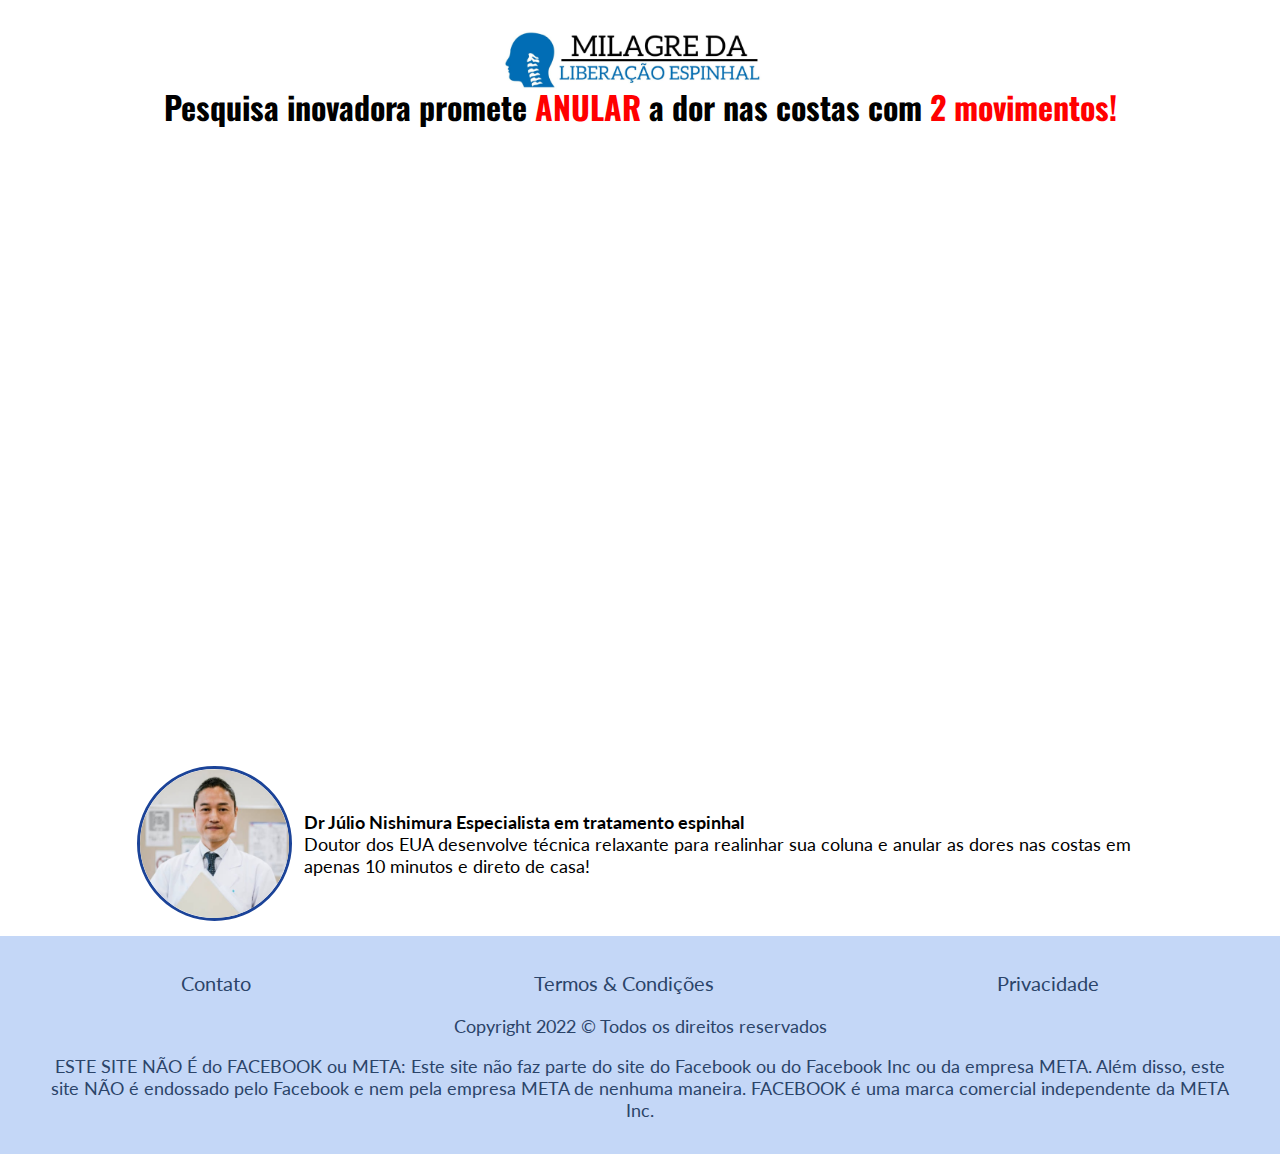
<file: index.html>
<!DOCTYPE html>
<html lang="pt=br">
<head>
    <link rel="prerender" href="https://player-vz-59f332d2-827.tv.pandavideo.com.br/embed/?v=8e21b8e4-fe03-4cad-b907-e11fdf312427">
<link rel="preload" href="https://player-vz-59f332d2-827.tv.pandavideo.com.br/embed/js/hls.js" as="script">
<link rel="preload" href="https://player-vz-59f332d2-827.tv.pandavideo.com.br/embed/js/plyr.polyfilled.min.js" as="script">
<link rel="preload" href="https://config.tv.pandavideo.com.br/vz-59f332d2-827/8e21b8e4-fe03-4cad-b907-e11fdf312427.json" as="fetch">
<link rel="preload" href="https://config.tv.pandavideo.com.br/vz-59f332d2-827/config.json" as="fetch">
<link rel="preload" href="https://b-vz-59f332d2-827.tv.pandavideo.com.br/8e21b8e4-fe03-4cad-b907-e11fdf312427/playlist.m3u8" as="fetch">
<link rel="dns-prefetch" href="https://b-vz-59f332d2-827.tv.pandavideo.com.br">
<link rel="dns-prefetch" href="https://player-vz-59f332d2-827.tv.pandavideo.com.br">
<link rel="dns-prefetch" href="https://vz-59f332d2-827.b-cdn.net">
    
    <meta charset="UTF-8">
    <meta http-equiv="X-UA-Compatible" content="IE=edge">
    <meta name="viewport" content="width=device-width, initial-scale=1.0">
    <link rel="stylesheet" href="assets/main.css">
    <script type="text/javascript" src="assets/com.js"></script>
    <link rel="preconnect" href="https://fonts.googleapis.com">
    <link rel="preconnect" href="https://fonts.gstatic.com" crossorigin>
    <link href="https://fonts.googleapis.com/css2?family=Lato&family=Oswald&display=swap" rel="stylesheet">
    
    <link rel="shortcut icon" href="favicon.ico" type="image/x-icon">

      <!-- Global site tag (gtag.js) - Google Analytics -->
    <script async src="https://www.googletagmanager.com/gtag/js?id=G-RKC31HR9TQ"></script>
    <script>
    window.dataLayer = window.dataLayer || [];
    function gtag(){dataLayer.push(arguments);}
    gtag('js', new Date());
    gtag('config', 'G-RKC31HR9TQ');
    </script>

    <!-- Meta Pixel Code -->
    <script>
      !function(f,b,e,v,n,t,s)
      {if(f.fbq)return;n=f.fbq=function(){n.callMethod?
      n.callMethod.apply(n,arguments):n.queue.push(arguments)};
      if(!f._fbq)f._fbq=n;n.push=n;n.loaded=!0;n.version='2.0';
      n.queue=[];t=b.createElement(e);t.async=!0;
      t.src=v;s=b.getElementsByTagName(e)[0];
      s.parentNode.insertBefore(t,s)}(window, document,'script',
      'https://connect.facebook.net/en_US/fbevents.js');
      fbq('init', '477395930816044');
      fbq('track', 'PageView');
    </script>
    <noscript><img height="1" width="1" style="display:none"
    src="https://www.facebook.com/tr?id=477395930816044&ev=PageView&noscript=1"
    /></noscript>
    <!-- End Meta Pixel Code -->

    <!-- Meta Pixel Code -->
    <script>
      !function(f,b,e,v,n,t,s)
      {if(f.fbq)return;n=f.fbq=function(){n.callMethod?
      n.callMethod.apply(n,arguments):n.queue.push(arguments)};
      if(!f._fbq)f._fbq=n;n.push=n;n.loaded=!0;n.version='2.0';
      n.queue=[];t=b.createElement(e);t.async=!0;
      t.src=v;s=b.getElementsByTagName(e)[0];
      s.parentNode.insertBefore(t,s)}(window, document,'script',
      'https://connect.facebook.net/en_US/fbevents.js');
      fbq('init', '5239108519542609');
      fbq('track', 'PageView');
    </script>
    <noscript><img height="1" width="1" style="display:none"
    src="https://www.facebook.com/tr?id=5239108519542609&ev=PageView&noscript=1"
    /></noscript>
    <!-- End Meta Pixel Code -->
    
    <!-- Meta Pixel Code -->
<script>
!function(f,b,e,v,n,t,s)
{if(f.fbq)return;n=f.fbq=function(){n.callMethod?
n.callMethod.apply(n,arguments):n.queue.push(arguments)};
if(!f._fbq)f._fbq=n;n.push=n;n.loaded=!0;n.version='2.0';
n.queue=[];t=b.createElement(e);t.async=!0;
t.src=v;s=b.getElementsByTagName(e)[0];
s.parentNode.insertBefore(t,s)}(window, document,'script',
'https://connect.facebook.net/en_US/fbevents.js');
fbq('init', '1345412559280614');
fbq('track', 'PageView');
</script>
<noscript><img height="1" width="1" style="display:none"
src="https://www.facebook.com/tr?id=1345412559280614&ev=PageView&noscript=1"
/></noscript>
<!-- End Meta Pixel Code -->

    <script type="text/javascript">
    (function(c,l,a,r,i,t,y){
        c[a]=c[a]||function(){(c[a].q=c[a].q||[]).push(arguments)};
        t=l.createElement(r);t.async=1;t.src="https://www.clarity.ms/tag/"+i;
        y=l.getElementsByTagName(r)[0];y.parentNode.insertBefore(t,y);
    })(window, document, "clarity", "script", "cquav9ig01");
    </script> 
    
    <title>Milagre da Liberação Espinhal</title>
    
</head>
<body>
    <header class="center">
        <a href="index.html"><img src="assets/imagens/logo.png" alt="Milagre da Liberação Espinhal"></a>
    </header>

    <div>
    <h1>Pesquisa inovadora promete <span class="red">ANULAR</span> a dor nas costas com <span class="red">2 movimentos!</span></span></h1>
   
    <div style="position:relative;padding-top:56.20608899297424%;"><iframe id="panda-8e21b8e4-fe03-4cad-b907-e11fdf312427" src="https://player-vz-59f332d2-827.tv.pandavideo.com.br/embed/?v=8e21b8e4-fe03-4cad-b907-e11fdf312427" style="border:none;position:absolute;top:0;left:0;" allow="accelerometer;gyroscope;autoplay;encrypted-media;picture-in-picture" allowfullscreen=true width="100%" height="100%"></iframe></div>
    
    <div class="posdelay">
      <form action="https://pay.kiwify.com.br/hzKXDcX">
      <button class="btn center">QUERO CURAR MINHAS COSTAS</button>
      </form>
    </div>
    </div>
    
    <section class="predelay">
    <div class="doutordiv">
    <section class="rowdiv">
      <div class="w15"><img class="doutor center" src="assets/imagens/doutor.png"></div>
      <div class="textodoutor">
        <p class="mb0"><b>Dr Júlio Nishimura Especialista em tratamento espinhal</b></p>
        <p class="mt0">Doutor dos EUA desenvolve técnica relaxante para realinhar sua coluna e anular as dores nas costas em apenas 10 minutos e direto de casa!</p>
      </div>
    </section>

    </div> 

    <!-- POS DELAY -->

    <section class="posdelay">
    <div class="llspacetop">
        <h1 class="llspace">PARA QUEM É:</h1>
        <div class="llspace">
            <div class="rowdiv">
                <img class="icon" src="assets/imagens/icon1.png">
                    <p>Para você que não sabe mais o que fazer para tratar suas costas</p>
            </div>
            <div class="rowdiv">
                <img class="icon" src="assets/imagens/icon2.png">
                <p>Para você que se sente pra baixo e crê que as dores estão te limitando de viver a vida que você merece</p>
            </div>
            <div class="rowdiv">
                <img class="icon" src="assets/imagens/icon3.png">
                <p>Para quem não tem tempo para tratamentos demorados e precisa de soluções rápidas</p>
            </div>
            <div class="rowdiv">
                <img class="icon" src="assets/imagens/icon4.png">
                <p>Para quem quer ter a liberdade de poder tratar suas costas onde e quando quiser</p>
            </div>
            <div class="rowdiv">
                <img class="icon" src="assets/imagens/icon5.png">
                <p>Para quem quer ter a liberdade de poder tratar suas costas onde e quando quiser.</p>
            </div>
        </div>
    </div>

    <div class="graybg columndiv">
        <h1 class="llspace">É BOM DEIXAR CLARO:</h1>
        <h2 class="llspacetop">Só ensinamos o que dá resultado! Olhe nossos alunos:</h2>
        <img src="assets/imagens/wpp1.png">
        <br>
        <img src="assets/imagens/wpp2.png">
        <br>
        <img src="assets/imagens/wpp3.png">
    </div>

    <div>
        <h1 class="llspace">CHEGA DE PASSAR POR ISSO:</h1>
        <div class="llspace">
            <div class="rowdiv">
                <img class="icon" src="assets/imagens/alert.png">
                <p><span class="red"><b>Sofrer</b></span> com pontadas nas costas toda vez que senta para trabalhar</p>
            </div>
            <div class="rowdiv">
                <img class="icon" src="assets/imagens/alert.png">
                <p><span class="red"><b>Não poder</b></span> se manter em forma e praticar o esporte que ama por conta das dores</p>
            </div>
            <div class="rowdiv">
                <img class="icon" src="assets/imagens/alert.png">
                <p><span class="red"><b>Não conseguir</b></span> se levantar da cama por conta de mais uma crise</p>
            </div>
            <div class="rowdiv">
                <img class="icon" src="assets/imagens/alert.png">
                <p><span class="red"><b>Desperdiçar</b></span> seu tempo e milhares de reais com tratamentos demorados e ineficazes</p>
            </div>
            <div class="rowdiv">
                <img class="icon" src="assets/imagens/alert.png">
                <p><span class="red"><b>Perder</b></span> seus prazeres da vida</p>
            </div>
        </div>
    </div>

    <div>
        <h1 class="llspace">VIVA SUA MELHOR REALIDADE:</h1>
        <div class="llspace">
            <div class="rowdiv">
                <img class="icon" src="assets/imagens/icon6.png">
                <span>
                <p class="blue"><b>Incorpore</b> esse ritual MILAGROSO de 5 minutos em sua vida</p>
                </span>
            </div>
            <div class="rowdiv">
                <img class="icon" src="assets/imagens/icon7.png">
                <p class="blue"><b>Trate</b> de uma vez por todas seu maior inimigo: o músculo ilíaco</p>
            </div>
            <div class="rowdiv">
                <img class="icon" src="assets/imagens/icon8.png">
                <p class="blue"><b>Não</b> conseguir se levantar da cama por conta de mais uma crise</p>
            </div>
            <div class="rowdiv">
                <img class="icon" src="assets/imagens/icon9.png">
                <p class="blue"><b>Volte</b> à rotina que tanto deseja</p>
            </div>
            <div class="rowdiv">
                <img class="icon" src="assets/imagens/icon10.png">
                    <p class="orange"><b>VIVA</b> UMA VIDA SEM DORES!</p>
            </div>
        </div>
    </div>

    <div class="graybg ofert">
        <h1 class="llspacetop">
            <s>DE R$ 297</s>
            <br>
            <span class="orange">POR 12x R$ 9,68</span>
        </h1>
        <form action="https://pay.kiwify.com.br/hzKXDcX">
          <button class="btn center">QUERO CURAR MINHAS COSTAS</button>
        </form>
    </div>

     <div>
        <h1>FIQUE TRANQUILO! COSTAS TRATADAS OU SEU DINHEIRO DE VOLTA.</h1>
        
        <img class="center" src="assets/imagens/garantia.png">

        <p>Confiamos tanto no método desenvolvido para o Milagre da Liberação Espinhal que estamos fazendo uma <b>proposta especial</b> aos nossos alunos.</p>
        <p>Daremos o <b>reembolso completo</b> do valor investido caso o aluno não sinta que houve efeito positivo em suas costas após finalizar a nossa jornada de 30 dias.</p>
        <p>Isso mesmo, você corre <b>risco ZERO</b>! Vamos dar uma garantia incondicional de até 30 dias para todos os alunos que comprarem o nosso material.</p>
        <p>Reembolso total sem questionamentos!</p>
        <p>Nosso propósito é de tornar acessível a sua transformação e queremos obviamente passar toda <b>segurança e conforto</b> para que você tenha a coragem de tomar a sua decisão sem hesitar.</p>

        <form action="https://pay.kiwify.com.br/hzKXDcX">
          <button class="btn2 center">QUERO CURAR MINHAS COSTAS</button>
        </form>
     </div>

     <div class="llspacetop">
        <h1 class="llspace">Dúvidas Frequentes</h1>
        <br>
        <h3>Quanto tempo antes de começar a ver resultados?</h3>
            <p>Desde a primeira vez que você usa o método encontrado dentro do Milagre da Liberação Espinhal, você começará a colocar sua coluna de volta no alinhamento perfeito e rapidamente aliviará a pressão dos nervos espinhais. É por isso que muitos usuários relatam alívio INSTANTÂNEO da dor.</p>
            <p class="llspacebottom">No entanto, o corpo de cada pessoa é diferente e, para algumas pessoas, os resultados são mais graduais. Eu recomendo que você dê ao método pelo menos 7 dias para fazer sua mágica!</p>
        <br>
        <h3>Tenho mais de 60 anos e tenho medo de não conseguir fazer os movimentos. Ainda devo aderir?</h3>
            <p class="llspacebottom">A liberação direcionada da coluna envolve 3 movimentos muito suaves que podem ser feitos por qualquer pessoa, até mesmo pessoas na faixa dos 60, 70 e 80 anos. Você nunca vai suar ou se sentir fora de controle de forma alguma. </p>
        <br>
        <h3>Sou uma mãe ocupada com três filhos pequenos e um emprego em tempo integral. Ainda terei tempo para concluir o programa?</h3> 
            <p class="llspacebottom">Com certeza! Este programa leva menos de 10 minutos por dia para ser concluído. E se você está realmente pressionada pelo tempo, pode tranquilamente reduzir para 5 minutos. Além disso, tudo é feito no conforto da sua casa. Você pode encaixá-lo em sua agenda sempre que quiser!</p>
        <br>
        <h3>Há alguma cobrança mensal?</h3>
            <p class="llspacebottom">Não há cobranças mensais. quando você fizer seu pedido hoje, você terá acesso total ao treinamento da dor nas costas junto com todos os bônus por um pagamento único de 97 reais!</p>
        <br>
        <h3>Ok, estou animado. como posso começar? </h3>
            <p>É TÃO FÁCIL!</p>
            <p class="llspacebottom">Clique no link abaixo e você será direcionado ao nosso formulário de pedido seguro e criptografado. Leve 60 segundos para inserir as informações e voilá! você terá acesso imediato ao treinamento <span class="orange">Milagre da Liberação Espinhal</span>.</p>
        <br>
        <form action="https://pay.kiwify.com.br/hzKXDcX">
          <button class="btn2 center">QUERO CURAR MINHAS COSTAS</button>
        </form>
     </div>
    </section>

    <footer>
            <div class="footer">
                <ul class="ulfooter">
                    <a href="#">
                        <li class="lifooter">Contato</li>
                    </a>
                    <a href="#">
                        <li class="lifooter">Termos & Condições</li>
                    </a>
                    <a href="#">
                        <li class="lifooter">Privacidade</li>
                    </a>
                </ul>
                <p>Copyright 2022 &copy; Todos os direitos reservados</p>
                <p>ESTE SITE NÃO É do FACEBOOK ou META: Este site não faz parte do site do Facebook ou do Facebook Inc ou da empresa META. Além disso, este site NÃO é endossado pelo Facebook e nem pela empresa META de nenhuma maneira. FACEBOOK é uma marca comercial independente da META Inc.</p>
            </div>
    </footer>

    <script src="https://code.jquery.com/jquery-3.3.1.slim.min.js" integrity="sha384-q8i/X+965DzO0rT7abK41JStQIAqVgRVzpbzo5smXKp4YfRvH+8abtTE1Pi6jizo" crossorigin="anonymous"></script>
    <script src="https://cdnjs.cloudflare.com/ajax/libs/popper.js/1.14.3/umd/popper.min.js" integrity="sha384-ZMP7rVo3mIykV+2+9J3UJ46jBk0WLaUAdn689aCwoqbBJiSnjAK/l8WvCWPIPm49" crossorigin="anonymous"></script>
    <script src="https://stackpath.bootstrapcdn.com/bootstrap/4.1.3/js/bootstrap.min.js" integrity="sha384-ChfqqxuZUCnJSK3+MXmPNIyE6ZbWh2IMqE241rYiqJxyMiZ6OW/JmZQ5stwEULTy" crossorigin="anonymous"></script>
    <script src="assets/com.js"></script>

    <script>
      $('.predelay').show();
      setTimeout(function() {
      $('.predelay').hide();
      }, 2173000);
    </script>
    <script>
      $('.posdelay').hide();
      setTimeout(function() {
      $('.posdelay').show();
      }, 2173000);
    </script>   
    <script>
      $('.delay2m').hide();
      setTimeout(function() {
      $('.delay2m').show();
      }, 120000);
    </script>   
</body>
</html>
</file>
<file: assets/main.css>
@charset "UTF-8";

@media (max-width: 768px) {
    .video-player {
        width: 100%;
        background: 0 0;
        margin: 0 !important;
    }
    .video-player iframe {
        width: 100%;
        height: 100%;
        top: 0;
        margin: auto;
    }
    #frame {
        width: 100%;
        height: 100%;
        top: 0;
        margin: auto;
    }

    .doutordiv {
        margin-top: -1.2em;
    }
}

body {
    height: 100%;
    margin: 0 auto;
}

body {
    font-family: 'Lato';
}

header {
    padding-top: 1em;
    margin-bottom: -35px !important;
}

header img {
    max-width: 75%;
    max-height: 75%;
}

div {
    max-width: 1000px;
    margin: 0 auto;
    padding: 15px;
}

footer {
    margin: 0 auto;
    display: flex;
    justify-content: center;
    text-align: center;
    color: #2b4469;
    background: #c4d7f7;
}

h1, h2 {
    font-family: Oswald;
    margin: 15px;
    text-align: center;
}

h1 {
    font-size: 2em;
    line-height: 40px;
    margin-bottom: 1em;
}

h2 {
    font-size: 28px;
    font-weight: 400;
}

h3 {
    margin-top: 0;
    font-size: 22px;
    font-weight: 600;
    color: #1B4398;
}

p {
    font-size: 18px;
}

a {
    text-decoration: none;
    color: inherit;
    margin: 0 auto;
}

ul {
    list-style: none;
}

/* .CLASS */

.red {
    color: #FF0000;
}

.graybg {
    background-color: #EFEFEF;
}

.orange {
    color: #E97A01;
}

.white {
    color: #FFFFFF;
}

.blue {
    color: #1B4398;
}

.bluebg {
    background: #1B4398;
}

.center {
    margin: 15px auto;
    display: flex;
    justify-content: center;
    text-align: center;
    align-self: center;
    align-items: center;
}

.llspace {
    padding: 0px;
    margin: 0 auto;
}

.llspacetop {
    padding-top: 0;
    margin-top: 0;
}

.llspacebottom {
    padding-bottom: 0;
    margin-bottom: 0;
}

.columndiv {
    display: flex;
    flex-direction: column;
    align-items: center;
}


.rowdiv {
    display: flex;
    flex-direction: row;
    align-items: center;
    padding: 0px
}

.subtitle {
    margin-top: -15px;
    font-size: 16px;
}

.btn {
    padding: 20px 10px;
    border-radius: 20px;
    font-size: 20px;
    font-weight: 600;
    align-self: center;
    text-align: center;
    color: #FFFFFF;
    background: #26C000;
    border: none;
}

.btn:hover {
    padding: 20px 10px;
    border-radius: 20px;
    font-size: 20px;
    font-weight: 600;
    align-self: center;
    text-align: center;
    color: #FFFFFF;
    background: #1d8f00;
    border: none;
    cursor: pointer;
}

.btn2 {
    padding: 20px 10px;
    border-radius: 20px;
    font-size: 20px;
    font-weight: 600;
    align-self: center;
    text-align: center;
    color: #FFFFFF;
    background: #E97A01;
    border: none;
}

.btn2:hover {
    padding: 20px 10px;
    border-radius: 20px;
    font-size: 20px;
    font-weight: 600;
    align-self: center;
    text-align: center;
    color: #FFFFFF;
    background: #b96000;
    border: none;
    cursor: pointer;
}

.icon {
    max-height: 50px;
    max-width: 50px;
    padding-right: 15px;
    margin: 9px 0px;
}

.footer {
    max-width: 1200px;
    padding: 15px;
}

.ulfooter {
    display: flex;
    flex-direction: row;
    justify-content: center;
    padding: 0px;
    font-size: 20px;
}

.lifooter {
    padding: 0px 10px; 
}

.doutor {
    margin: 0 !important;
    max-width: 100%;
    border: 3px solid #1B4398;
    border-radius: 100%;
}

.textodoutor {
    padding-right: 0px !important;
}

.w15 {
    padding: 0;
    display: flex;
    align-items: center;
    justify-content: center;
    width: 20%;
}

.mt0 {
    margin-top: 0px;
}

.mb0 {
    margin-bottom: 0px;
}

/* #ID */

/* FB COMMENTS */

.fb-comments {
/*    border: 1px solid #e9ebee; */
    border-radius: 3px;
    padding: 0 15px;
    padding-bottom: 15px;
    margin: auto;
    position: relative;
    color: #4267b2;
}
  
.fb-comments-header {
    padding: 15px 0;
    border-bottom: 1px solid #e9ebee;
}
  
.fb-comments-header span {
    color: #000;
    font-weight: 700;
    font-size: 0.9em;
}
  
.fb-comments-comment {
    border: none;
    padding: 0;
    margin: 10px 0;
    width: 100%;
}
  
.fb-comments-reply-wrapper {
    margin-left: 60px;
    border-left: 1px dotted #e9ebee;
    padding-left: 5px;
}

.fb-comments-wrapper {
    padding: 0px;
}
  
.fb-comments-comment-img {
    vertical-align: top;
    width: 48px;
    padding-right: 5px;}
  
.fb-comments-comment-img img {
    max-width: 48px;
    border-radius: 25px;
}
  
.fb-comments-comment-name {
    font-size: 0.85em;
}
  
.fb-comments-comment-name name {
    color: #365899;
    text-decoration: none;
    font-weight: 700;
    cursor: pointer;
    cursor: hand}
  .fb-comments-comment-name name:hover {
    text-decoration: underline;}
  .fb-comments-comment-name occupation {
    color: #90949c;}
  .fb-comments-comment-text {
    font-size: 0.9em;
    color: #000;
    border-radius: 21px;
    background-color: #eaebef;
    padding: 10px 20px;}
  .fb-comments-comment-actions like,.fb-comments-comment-actions reply {
    font-size: 0.75em;
    color: #4267b2;
    text-decoration: none;
    cursor: pointer;
    cursor: hand;}
  .fb-comments-comment-actions like.liked {
    color: #90949c;}
  .fb-comments-comment-actions like:hover,
  .fb-comments-comment-actions reply:hover {
    text-decoration: underline;}
  .fb-comments-comment-actions likes {
    font-size: 13px;
    background: url(https://cloudcode.site/likes.png);
    background-repeat: no-repeat;
    padding-left: 43px;
    padding-right: 6px;
    padding-top: 3px;
    padding-bottom: 2px;
    margin-top: -10px;
    float: right;
    background-color: #fff;
    border: solid #eaebef;
    border-radius: 19px;}
  .fb-comments-comment-actions date {
    font-size: 0.75em;
    color: #90949c;
    text-decoration: none;
    cursor: pointer;
    cursor: hand;}
  
.fb-comments-comment-actions date:hover {
    text-decoration: underline;
}
  
.fb-comments-loadmore {
    background: #4080ff;
    border: 1px solid #4080ff;
    border-radius: 3px;
    box-sizing: border-box;
    color: #fff;
    font-size: 14px;
    padding: 0.875em;
    text-shadow: none;
    width: 100%;
    font-weight: 700;
    cursor: hand;
    cursor: pointer;
}
  
.fb-reply-input {
    border: 1px solid lightgrey;
    border-radius: 3px;
    width: 100%;
    padding: 5px 7.5px;
    font-size: 0.75em;
    color: #000;
    outline: none;
}
  
.fb-reply-input:hover,
.fb-reply-button:hover {
    outline: none;
}
  
.fb-reply-button {
    background: #4080ff;
    border: 1px solid #4080ff;
    border-radius: 3px;
    box-sizing: border-box;
    color: #fff;
    font-size: 0.75em;
    padding: 5px 7.5px;
    text-shadow: none;
    width: 100%;
    font-weight: 700;
    cursor: hand;
    cursor: pointer;
    outline: none;
}

#more {
    padding: 0px;
}

@media (max-width: 780px) {
    .w15 {
        padding: 0;
        width: 100%;
    }

    .mt0mob {
        margin-top: 0;
    }
}
</file>
